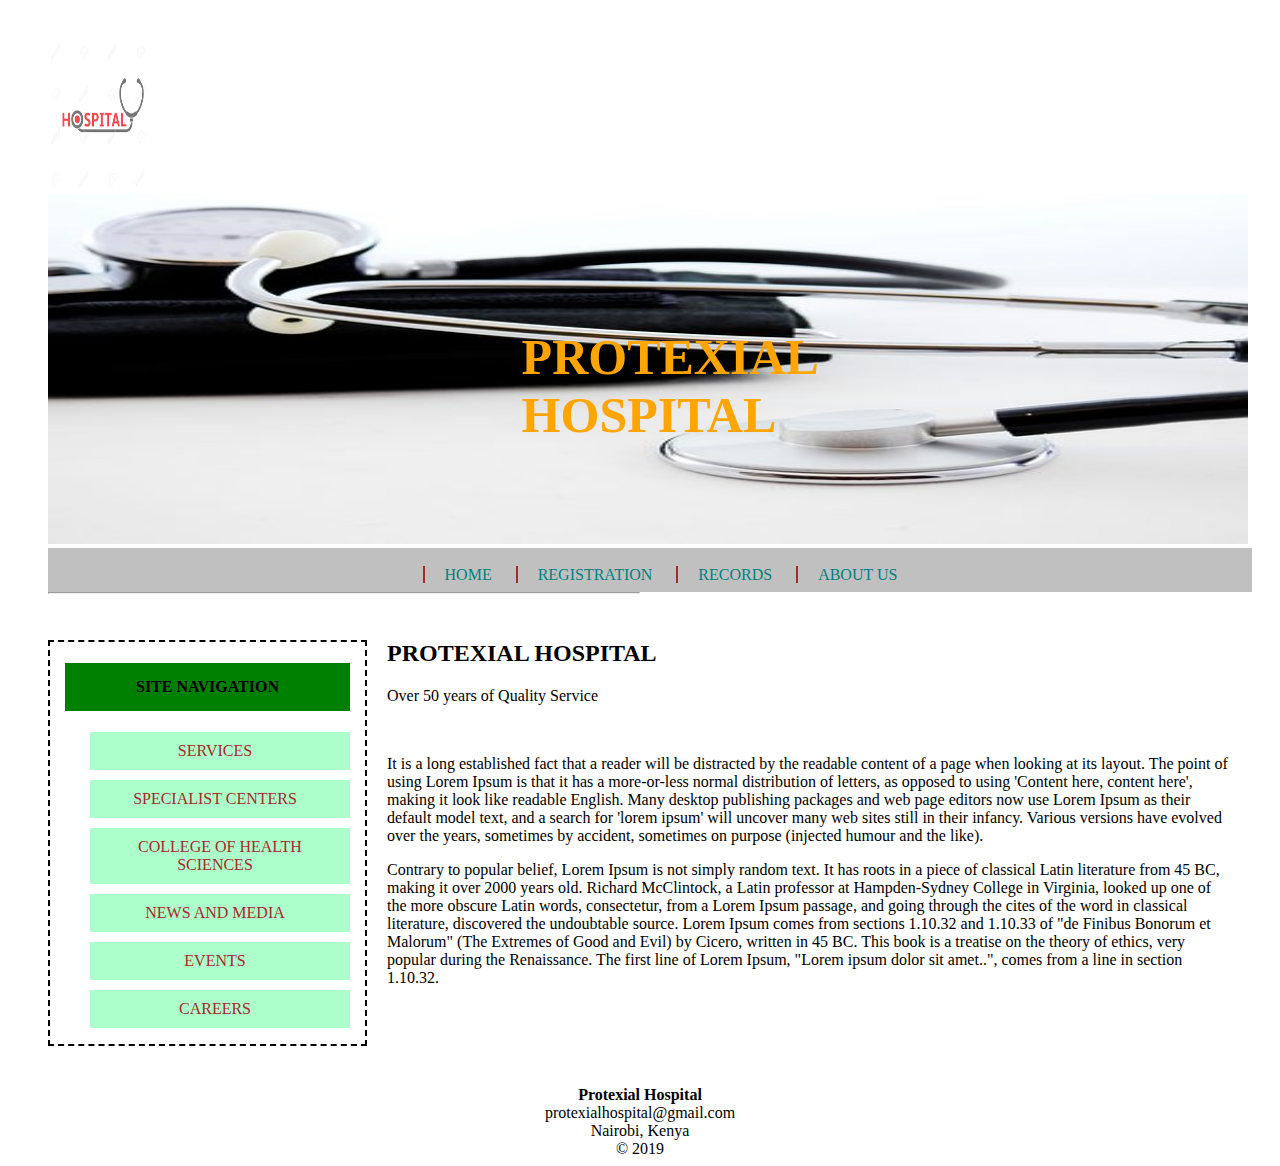
<file: Web Assignment/index.html>
<!DOCTYPE html>
<html lang="en" dir="ltr">
  <head>
    <meta charset="utf-8">
    <link rel="stylesheet" href="main.css">
    <title>Protexial Hospital</title>
  </head>
  <body>
    <div class="container">
      <div class="header">
        <div class="logo">
          <img id="logo" src="images/logo3.png" alt="logo" width="100px" height 50px>
          <img src="images/stethoscope.jpg" alt="stethoscope" width="1200px" height="350px">
          <div class="center"><h1>PROTEXIAL HOSPITAL</h1>   </div>
        </div>
        <div class="tabs">
          <ul>
            <li><a href="#">Home</a></li>
            <li><a href="registration.html">Registration</a></li>
            <li><a href="records.html">Records</a></li>
            <li><a href="about.html">About us</a></li>
          </ul>
        </div>
        <br>
        <hr>
      </div>
      <br>
      <div class="body">
        <div class="nav">
          <h4 id="navheading">SITE NAVIGATION</h4>
          <ul>
            <li><a href="#">Services</a></li>
            <li><a href="#">Specialist Centers</a></li>
            <li><a href="#">College of Health Sciences</a></li>
            <li><a href="#">News and Media</a></li>
            <li><a href="#">Events</a></li>
            <li><a href="#">Careers</a></li>
          </ul>
        </div>
        <div class="content">
          <h2>PROTEXIAL HOSPITAL</h2>
          <p>Over 50 years of Quality Service </p>
          <br>
          <p>
              It is a long established fact that a reader will be distracted by the readable content of a page when looking at its layout. The point of using Lorem Ipsum is that it has a more-or-less normal distribution of letters, as opposed to using 'Content here, content here', making it look like readable English. Many desktop publishing packages and web page editors now use Lorem Ipsum as their default model text, and a search for 'lorem ipsum' will uncover many web sites still in their infancy. Various versions have evolved over the years, sometimes by accident, sometimes on purpose (injected humour and the like).
          </p>
          <p>
            Contrary to popular belief, Lorem Ipsum is not simply random text. It has roots in a piece of classical Latin literature from 45 BC, making it over 2000 years old. Richard McClintock, a Latin professor at Hampden-Sydney College in Virginia, looked up one of the more obscure Latin words, consectetur, from a Lorem Ipsum passage, and going through the cites of the word in classical literature, discovered the undoubtable source. Lorem Ipsum comes from sections 1.10.32 and 1.10.33 of "de Finibus Bonorum et Malorum" (The Extremes of Good and Evil) by Cicero, written in 45 BC. This book is a treatise on the theory of ethics, very popular during the Renaissance. The first line of Lorem Ipsum, "Lorem ipsum dolor sit amet..", comes from a line in section 1.10.32.
          </p>
        </div>
      </div>
    </div>
    <footer>
      <center>
          <b>Protexial Hospital</b><br>
          protexialhospital&#64gmail.com <br>
          Nairobi, Kenya <br>
          &copy; 2019<br>
        </center>
    </footer>
  </body>
</html>
</file>
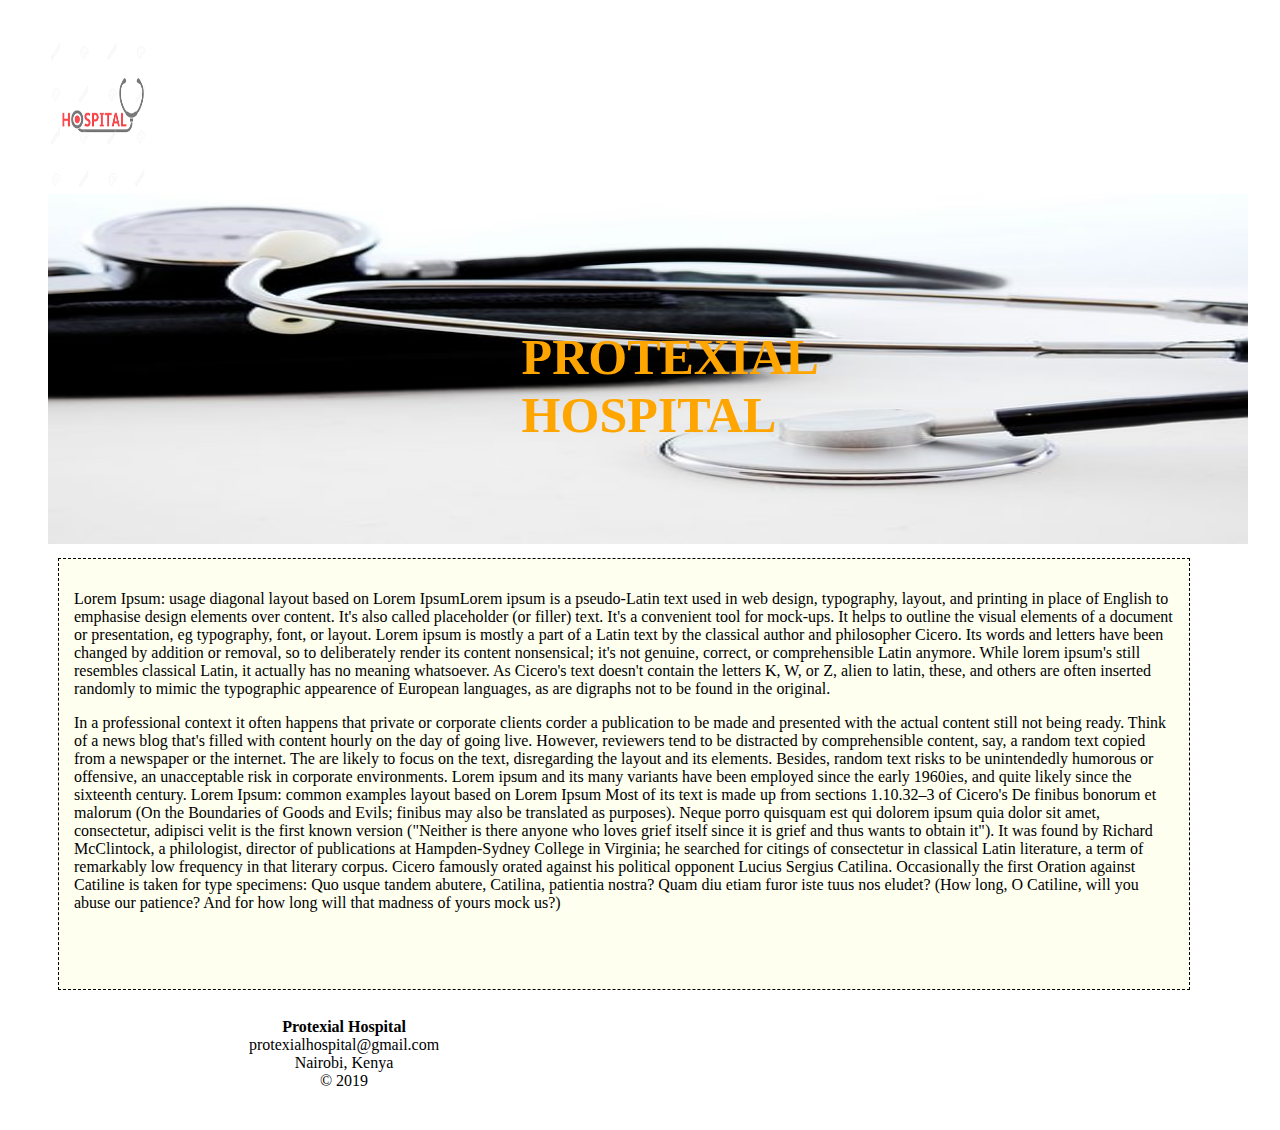
<file: Web Assignment/About.html>
<!DOCTYPE html>
<html lang="en" dir="ltr">
  <head>
    <meta charset="utf-8">
    <link rel="stylesheet" href="main.css">
    <title></title>
  </head>
  <body>

    <div class="container">
      <div class="header">
        <div class="logo">
          <img id="logo" src="images/logo3.png" alt="logo" width="100px" height 50px>
          <img src="images/stethoscope.jpg" alt="stethoscope" width="1200px" height="350px">
          <div class="center"><h1>PROTEXIAL HOSPITAL</h1>   </div>
        </div>
        <div class="about">
          <p>
            Lorem Ipsum: usage
diagonal layout based on Lorem IpsumLorem ipsum is a pseudo-Latin text used in web design, typography, layout, and printing in place of English to emphasise design elements over content. It's also called placeholder (or filler) text. It's a convenient tool for mock-ups. It helps to outline the visual elements of a document or presentation, eg typography, font, or layout. Lorem ipsum is mostly a part of a Latin text by the classical author and philosopher Cicero. Its words and letters have been changed by addition or removal, so to deliberately render its content nonsensical; it's not genuine, correct, or comprehensible Latin anymore. While lorem ipsum's still resembles classical Latin, it actually has no meaning whatsoever. As Cicero's text doesn't contain the letters K, W, or Z, alien to latin, these, and others are often inserted randomly to mimic the typographic appearence of European languages, as are digraphs not to be found in the original.
</p>
<p>
In a professional context it often happens that private or corporate clients corder a publication to be made and presented with the actual content still not being ready. Think of a news blog that's filled with content hourly on the day of going live. However, reviewers tend to be distracted by comprehensible content, say, a random text copied from a newspaper or the internet. The are likely to focus on the text, disregarding the layout and its elements. Besides, random text risks to be unintendedly humorous or offensive, an unacceptable risk in corporate environments. Lorem ipsum and its many variants have been employed since the early 1960ies, and quite likely since the sixteenth century.

Lorem Ipsum: common examples
layout based on Lorem Ipsum Most of its text is made up from sections 1.10.32–3 of Cicero's De finibus bonorum et malorum (On the Boundaries of Goods and Evils; finibus may also be translated as purposes). Neque porro quisquam est qui dolorem ipsum quia dolor sit amet, consectetur, adipisci velit is the first known version ("Neither is there anyone who loves grief itself since it is grief and thus wants to obtain it"). It was found by Richard McClintock, a philologist, director of publications at Hampden-Sydney College in Virginia; he searched for citings of consectetur in classical Latin literature, a term of remarkably low frequency in that literary corpus.

Cicero famously orated against his political opponent Lucius Sergius Catilina. Occasionally the first Oration against Catiline is taken for type specimens: Quo usque tandem abutere, Catilina, patientia nostra? Quam diu etiam furor iste tuus nos eludet? (How long, O Catiline, will you abuse our patience? And for how long will that madness of yours mock us?)
</p>

        </div>
<br>
    <footer>
      <center>
          <b>Protexial Hospital</b><br>
          protexialhospital&#64gmail.com <br>
          Nairobi, Kenya <br>
          &copy; 2019<br>
        </center>
    </footer>
  </body>
</html>

  </body>
</html>
</file>
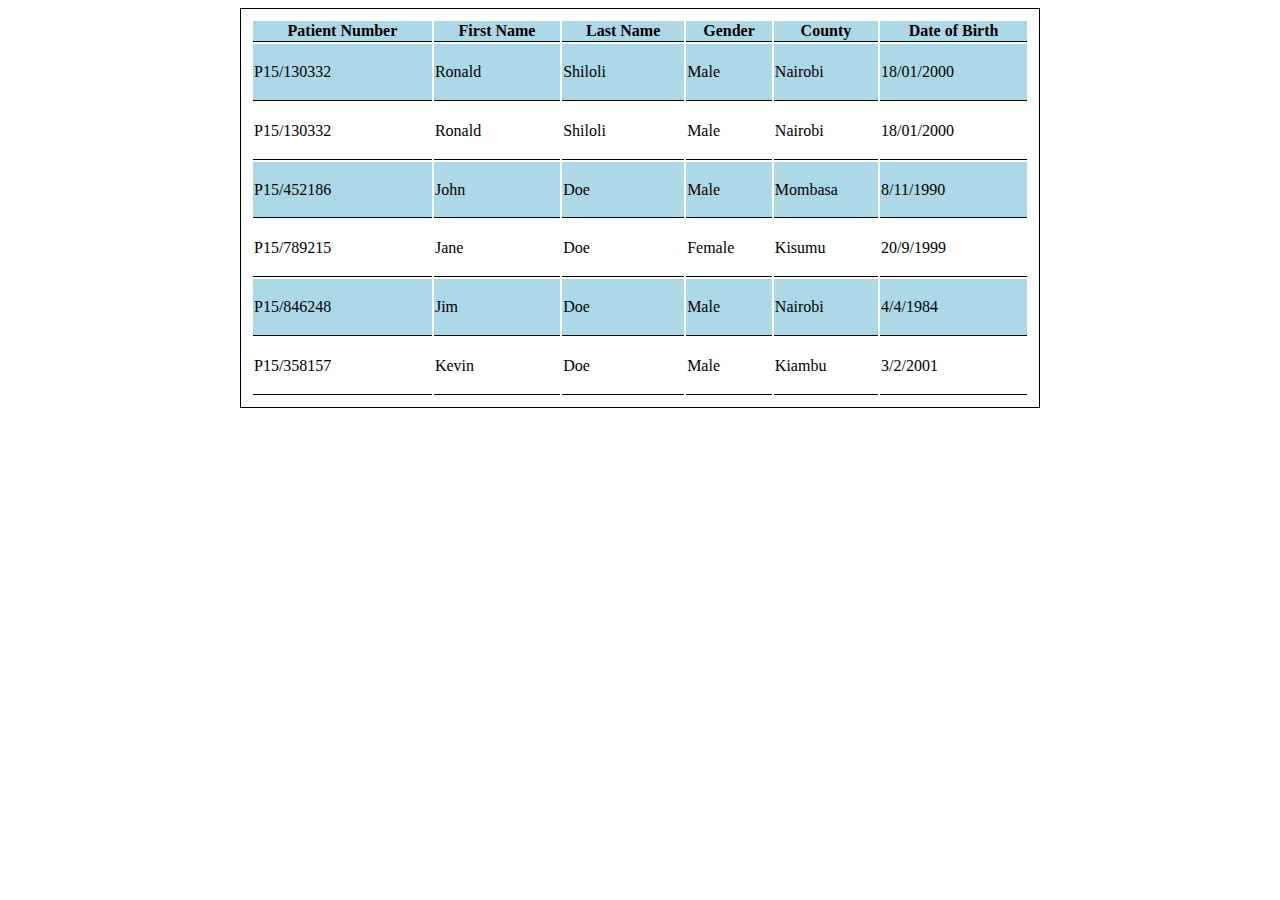
<file: Web Assignment/records.html>
<!DOCTYPE html>
<html lang="en" dir="ltr">
  <head>
    <meta charset="utf-8">
    <link rel="stylesheet" href="main.css">
    <title>Records</title>
  </head>
  <body>
    <table class="data">
      <thead>
        <th>Patient Number</th>
        <th>First Name</th>
        <th>Last Name</th>
        <th>Gender</th>
        <th>County</th>
        <th>Date of Birth</th>
      </thead>
      <tbody>
        <tr>
          <td>P15/130332</td>
          <td>Ronald</td>
          <td>Shiloli</td>
          <td>Male</td>
          <td>Nairobi</td>
          <td>18/01/2000</td>
        </tr>

        <tr>
          <td>P15/130332</td>
          <td>Ronald</td>
          <td>Shiloli</td>
          <td>Male</td>
          <td>Nairobi</td>
          <td>18/01/2000</td>
        </tr>

        <tr>
          <td>P15/452186</td>
          <td>John</td>
          <td>Doe</td>
          <td>Male</td>
          <td>Mombasa</td>
          <td>8/11/1990</td>
        </tr>

        <tr>
          <td>P15/789215</td>
          <td>Jane</td>
          <td>Doe</td>
          <td>Female</td>
          <td>Kisumu</td>
          <td>20/9/1999</td>
        </tr>

        <tr>
          <td>P15/846248</td>
          <td>Jim</td>
          <td>Doe</td>
          <td>Male</td>
          <td>Nairobi</td>
          <td>4/4/1984</td>
        </tr>

        <tr>
          <td>P15/358157</td>
          <td>Kevin</td>
          <td>Doe</td>
          <td>Male</td>
          <td>Kiambu</td>
          <td>3/2/2001</td>
        </tr>


      </tbody>
    </table>
  </body>
</html>
</file>
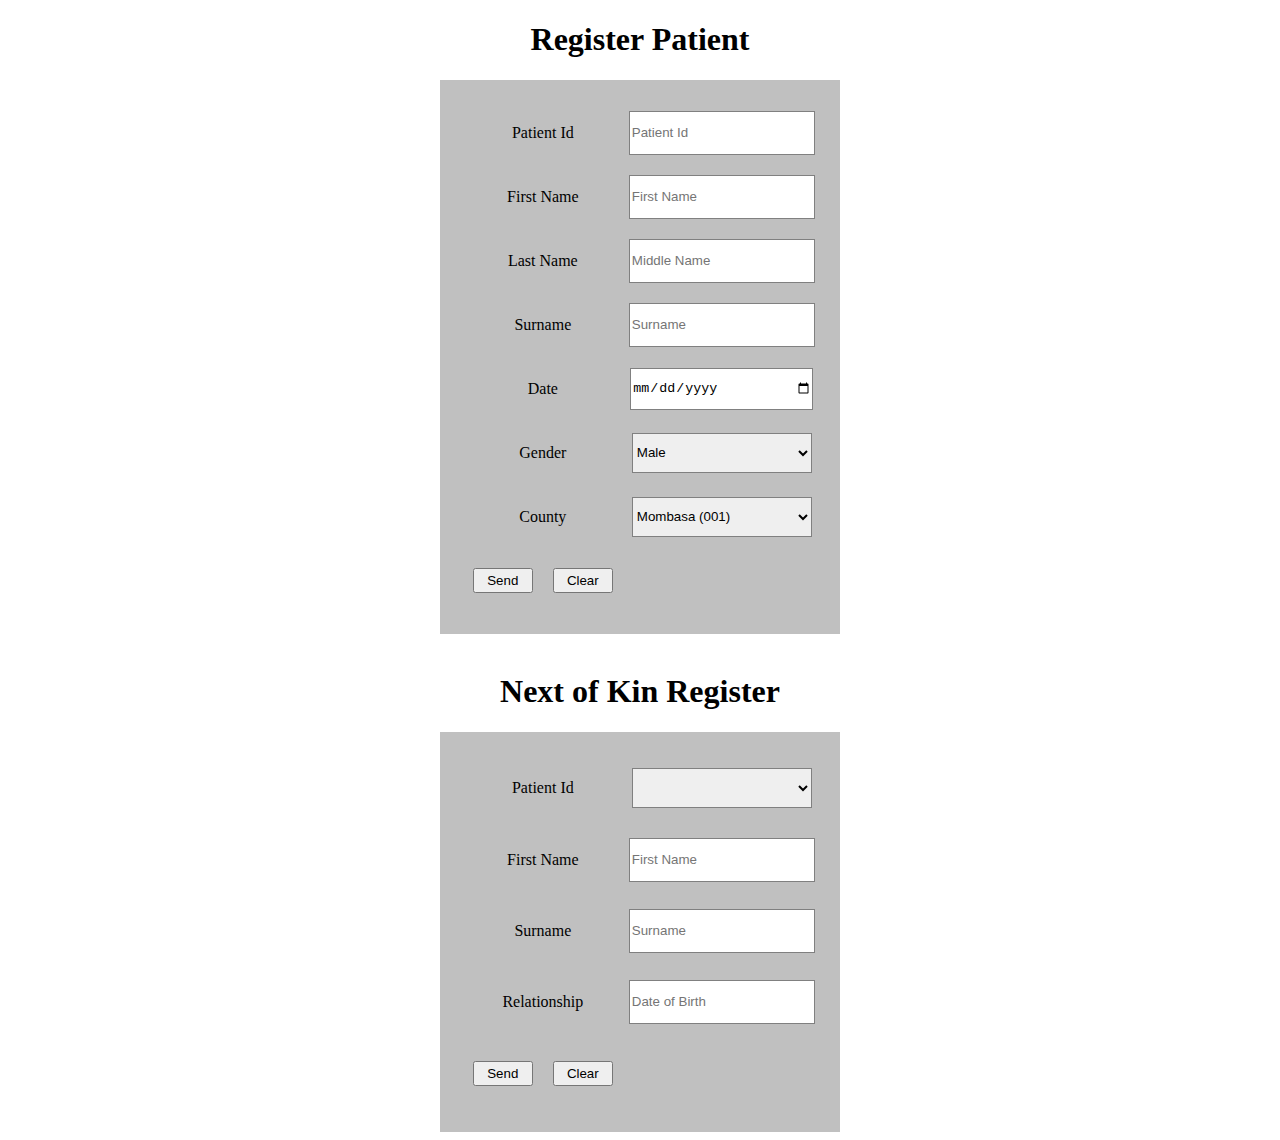
<file: Web Assignment/registration.html>
<!DOCTYPE html>
<html lang="en" dir="ltr">
  <head>
    <meta charset="utf-8">
    <link rel="stylesheet" href="main.css">
    <title>Registration</title>
  </head>
  <body>


  <table class="torm">
    <thead>
      <h1><center>Register Patient</center></h1>
    </thead>
    <form class="" action="patient.php" method="post">
      <tbody>
        <tr>
            <td><label for="id">Patient Id</label> </td>
            <td><input type="text" name="" value="" placeholder="Patient Id"> </td>
        </tr>
        <tr>
            <td><label for="fname">First Name</label> </td>
            <td><input type="text" name="" value="" placeholder="First Name"> </td>
        </tr>
        <tr>
            <td><label for="lname">Last Name</label> </td>
            <td><input type="text" name="" value="" placeholder="Middle Name"> </td>
        </tr>
        <tr>
            <td><label for="surname">Surname</label> </td>
            <td><input type="text" name="" value="" placeholder="Surname"> </td>
        </tr>
        <tr>
            <td><label for="date">Date</label> </td>
            <td><input type="date" name="" value="" placeholder="Date of Birth"> </td>
        </tr>
        <tr>
            <td><label for="gender">Gender</label> </td>
            <td><select class="" name="">
              <option value="Male">Male</option>
              <option value="Female">Female</option>
              <option value="Box Sexes">Box Sexes</option>
            </select></td>
      </tr>
      <tr>
            <td><label for="county">County</label> </td>
            <td><select class="" name="">
              <option value="Mombasa">Mombasa (001)</option>
              <option value="Kilifi">Kilifi (002)</option>
              <option value="Nairobi">Nairobi (047)</option>
            </select></td>
        </tr>
        <tr>
          <td>
            <button type="submit" name="send">Send</button>
            <button type="clear" name="clear">Clear</button>
          </td>
        </tr>
      </tbody>
      </form>
    </table>
    <br>


    <table class="torm">
      <thead>
        <h1><center>Next of Kin Register</center></h1>
      </thead>
      <form class="" action="kin.php" method="post">

        <tbody>

          <tr>
              <td><label for="Patient Id">Patient Id</label> </td>
              <td><select class="" name="">
                <option value=""></option>
                </select></td>
        </tr>
          <tr>
              <td><label for="fname">First Name</label> </td>
              <td><input type="text" name="" value="" placeholder="First Name"> </td>
          </tr>
          <tr>
              <td><label for="surname">Surname</label> </td>
              <td><input type="text" name="" value="" placeholder="Surname"> </td>
          </tr>
          <tr>
              <td><label for="relationship">Relationship</label> </td>
              <td><input type="text" name="" value="" placeholder="Date of Birth"> </td>
          </tr>
          <tr>
            <td>
              <button type="submit" name="send">Send</button>
              <button type="clear" name="clear">Clear</button>
            </td>
          </tr>
        </tbody>
        </form>
      </table>


  </body>
</html>
</file>
<file: Web Assignment/main.css>
.container{
  background-color: white;
  padding: 20px;
  margin: 20px;
  overflow: hidden;
}
.container {
  image
}
.header{
    background-repeat: no-repeat;
    width: 50%;

}

/* THE LOGO */
.logo{
  position: relative;

}

#logo{
  opacity: 0.8;
  height: 150px;
}
.center {
  position: absolute;
  top: 50%;
  left: 80%;
  font-size: 25px;
  color: orange;
}

/* LOGO ends here */
.header{
}
.header ul li{
  display: inline;
  padding: 0 20px 0 20px;
  border-left: 2px solid brown;
}

 a {
  text-transform: uppercase;
  color: teal;
  text-decoration: none;
  font-size: 16px;
}
.tabs {
  background-color: silver;
  height: 40px;
  padding:2px;
  width: 1200px;
  text-align: center;
  float: left;
}

/* BODY */
.body{
  background-color: white;
}

.nav{
  text-align: center;
//  background-color: silver;
  float: left;
  width: 300px;
  border: 2px dashed black;
  margin-right: 20px;
 padding-right: 15px;
}
.nav ul li{

  display: block;
  text-decoration: none;
  padding: 10px;
  background-color: rgb(172, 255, 202);
  margin-bottom: 10px;
}
.nav a{
  padding-right: 10px;
  color: brown;
}

#navheading{
  background-color: green;
  padding-top: 15px;
  padding-bottom: 15px;
  padding-right: none;
  margin-left: 15px;
}

.content{

}

/* Registration Page */
.torm{
  text-align: center;
  background-color: silver;
  padding: 20px;
  margin: auto;
  height: 400px;
  width: 400px

}
.torm tr td{
  height: 60px;
}
input, select{
  height: 40px;
  width: 180px;
  border: 1px solid grey;
}
button{
  height: 25px;
  width: 60px;
  margin: 8px;
}

/* RECORDS PAGE */
.data{
  padding: 10px;
  margin:  auto;
  height: 400px;
  width: 800px;
  border: 1px solid black;
}
.data th, .data td{
  border-bottom: 1px solid black;
}
.data tr:nth-child(odd){
   background-color: lightblue;
}

/* ABOUT PAGE */
.about{
  background-color: ivory;
  border: 1px dashed black;
  height: 400px;
  margin: 10px;
  padding: 15px;
  width: 1100px;
}
</file>
